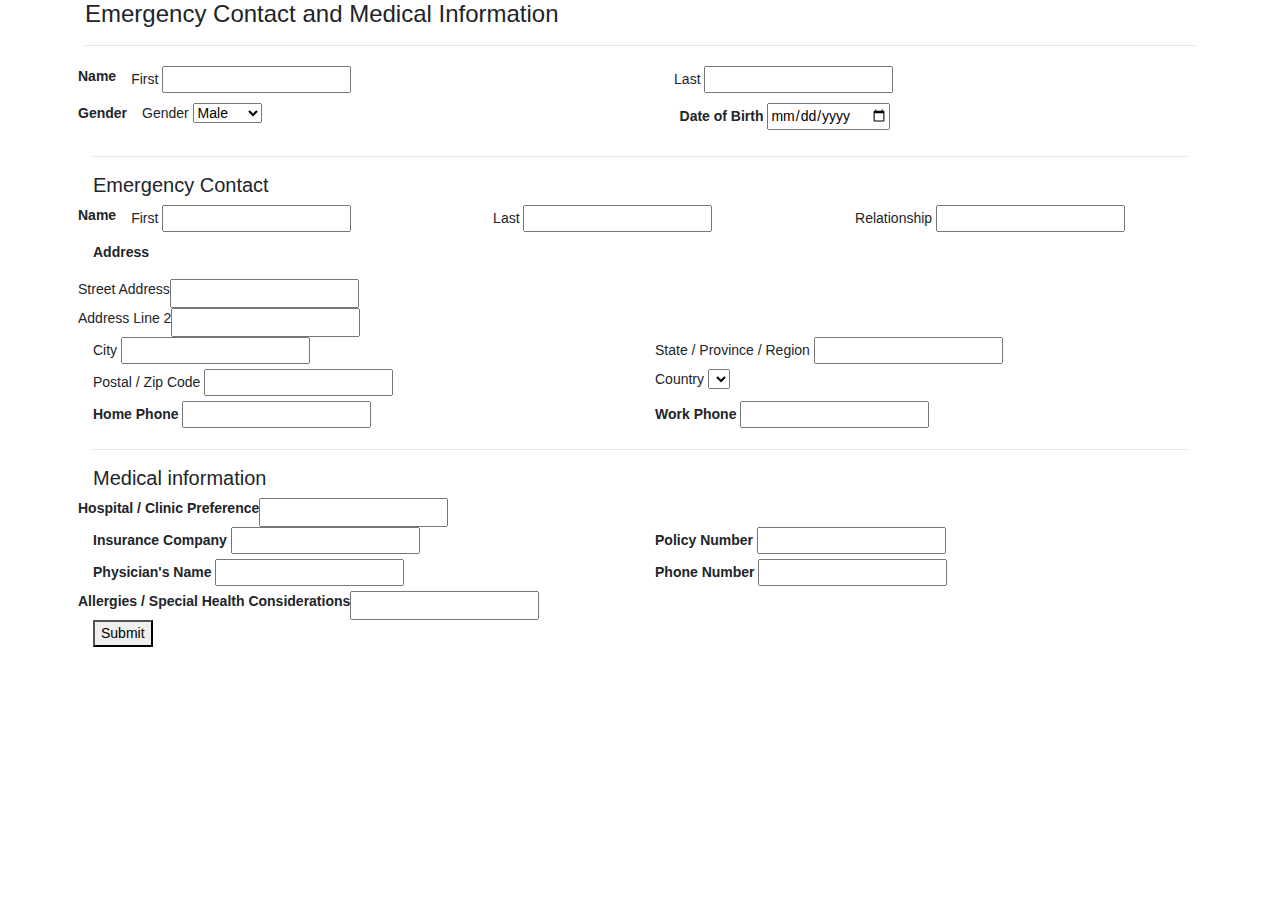
<file: index.html>
<!doctype html>
<html lang="en">
<head>
    <title>Medical Form</title>
    <!-- Required meta tags -->
    <meta charset="utf-8">
    <meta name="viewport" content="width=device-width, initial-scale=1, shrink-to-fit=no">

    <!-- Bootstrap CSS -->
    <link rel="stylesheet" href="https://stackpath.bootstrapcdn.com/bootstrap/4.3.1/css/bootstrap.min.css"
          integrity="sha384-ggOyR0iXCbMQv3Xipma34MD+dH/1fQ784/j6cY/iJTQUOhcWr7x9JvoRxT2MZw1T" crossorigin="anonymous">

    <link rel="stylesheet" type="text/css" href="style.css">

</head>

<body>

<div class="container">

    <h4>Emergency Contact and Medical Information</h4>
    <hr>

    <form class="form-control-sm">


        <div class="row">

            <p class="font-weight-bold">Name</p>

            <div class="col">
                <label class="label" for="first1">First</label>
                <input type="text" name="first1" id="first1">

            </div>

            <div class="col">
                <label for="last1">Last</label>
                <input type="text" name="last1" id="last1">
            </div>

        </div>

        <div class="row">

            <p class="font-weight-bold">Gender</p>

            <div class="col">

                <label for="gender">Gender</label>
                <select id="gender" name="gender">
                    <option value="male">Male</option>
                    <option value="female">Female</option>

                </select>

            </div>

            <div class="col">
                <label for="date" class="font-weight-bold">Date of Birth</label>
                <input type="date" name="date" id="date">
            </div>

        </div>

        <hr>

        <div>
            <h5>Emergency Contact</h5>

            <div class="row">

                <p class="font-weight-bold">Name</p>

                <div class="col">
                    <label class="label" for="first1">First</label>
                    <input type="text" name="first1" id="first1" required>

                </div>

                <div class="col">
                    <label for="last1">Last</label>
                    <input type="text" name="last1" id="last1" required>
                </div>

                <div class="col">
                    <label for="relationship">Relationship</label>
                    <input type="text" name="relationship" id="relationship">
                </div>
            </div>

            <p class="font-weight-bold">Address</p>

            <div class="row">
                <label for="street1">Street Address</label>
                <input type="text" name="street1" id="street1">
            </div>
            <div class="row">
                <label for="street2">Address Line 2</label>
                <input type="text" name="street2" id="street2">
            </div>

            <div class="row">

                <div class="col">
                    <label for="city">City</label>
                    <input type="text" name="city" id="city">
                </div>

                <div class="col">
                    <label for="state">State / Province / Region</label>
                    <input type="text" name="state" id="state">
                </div>
            </div>

            <div class="row">

                <div class="col">
                    <label for="zip">Postal / Zip Code</label>
                    <input type="number" name="zip" id="zip">
                </div>
                <div class="col">

                    <label for="country">Country</label>
                    <select id="country" name="country">
                        <option value=""></option>

                    </select>


                </div>

            </div>


            <div class="row">
                <div class="col">
                    <label for="home" class="font-weight-bold">Home Phone</label>
                    <input type="tel" name="home" id="home">
                </div>
                <div class="col">
                    <label for="work" class="font-weight-bold">Work Phone</label>
                    <input type="tel" name="work" id="work">
                </div>
            </div>

            <hr>

            <div>
                <h5>Medical information</h5>

                <div class="row">
                    <label for="clinic" class="font-weight-bold">Hospital / Clinic Preference</label>
                    <input type="text" name="clinic" id="clinic">
                </div>

                <div class="row">
                    <div class="col">
                        <label for="insurance" class="font-weight-bold">Insurance Company</label>
                        <input type="text" name="insurance" id="insurance">
                    </div>
                    <div class="col">
                        <label for="policy" class="font-weight-bold">Policy Number</label>
                        <input type="text" name="policy" id="policy">
                    </div>
                </div>

                <div class=row>
                    <div class="col">
                        <label for="physician" class="font-weight-bold">Physician's Name</label>
                        <input type="text" name="physician" id="physician">
                    </div>
                    <div class="col">
                        <label for="phone" class="font-weight-bold">Phone Number</label>
                        <input type="tel" name="phone" id="phone">
                    </div>
                </div>

                <div class="row">
                    <label for="allergies" class="font-weight-bold">Allergies / Special Health Considerations</label>
                    <input type="text" name="allergies" id="allergies">
                </div>

            <div>
                <button type="submit">Submit</button>
            </div>
        </div>
    </form>

</div>

</body>
</html>





<!-- Optional JavaScript -->
<!-- jQuery first, then Popper.js, then Bootstrap JS -->
<script src="https://code.jquery.com/jquery-3.3.1.slim.min.js"
        integrity="sha384-q8i/X+965DzO0rT7abK41JStQIAqVgRVzpbzo5smXKp4YfRvH+8abtTE1Pi6jizo"
        crossorigin="anonymous"></script>
<script src="https://cdnjs.cloudflare.com/ajax/libs/popper.js/1.14.7/umd/popper.min.js"
        integrity="sha384-UO2eT0CpHqdSJQ6hJty5KVphtPhzWj9WO1clHTMGa3JDZwrnQq4sF86dIHNDz0W1"
        crossorigin="anonymous"></script>
<script src="https://stackpath.bootstrapcdn.com/bootstrap/4.3.1/js/bootstrap.min.js"
        integrity="sha384-JjSmVgyd0p3pXB1rRibZUAYoIIy6OrQ6VrjIEaFf/nJGzIxFDsf4x0xIM+B07jRM"
        crossorigin="anonymous"></script>
</body>
</html>
</file>
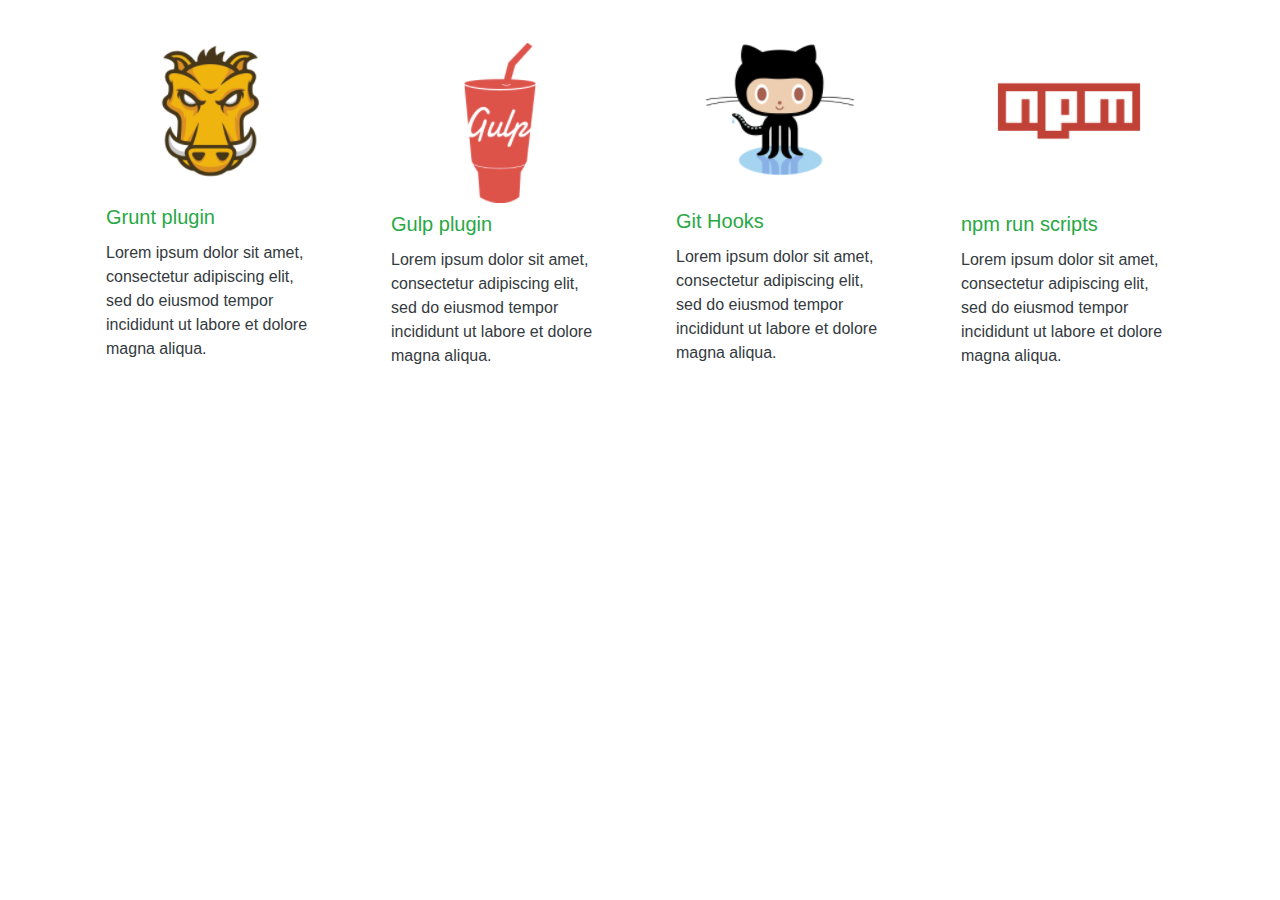
<file: 3zone/index.html>
<!doctype html>
<html lang="en">
<head>
    <title>zone benefits grid</title>
    <!-- Required meta tags -->
    <meta charset="utf-8">
    <meta name="viewport" content="width=device-width, initial-scale=1, shrink-to-fit=no">

    <!-- Bootstrap CSS -->
    <link rel="stylesheet" href="https://stackpath.bootstrapcdn.com/bootstrap/4.3.1/css/bootstrap.min.css"
          integrity="sha384-ggOyR0iXCbMQv3Xipma34MD+dH/1fQ784/j6cY/iJTQUOhcWr7x9JvoRxT2MZw1T" crossorigin="anonymous">
</head>
<body>

<div class="container">
    <div class="row">

        <div class="col-sm p-3 d-inline-block">

                <div class="card-body center-block">
                    <img src="hog.png" class="img-responsive center-block d-block mx-auto mb-3" alt="Responsive image">
                    <h5 class="card-title  text-success">Grunt plugin</h5>
                    <p class="card-text  text-dark"> Lorem ipsum dolor sit amet, consectetur adipiscing elit, sed do eiusmod tempor incididunt ut labore et dolore magna aliqua.</p>
                </div>
        </div>

        <div class="col-sm p-3 d-inline-block">

            <div class="card-body center-block">
                <img src="gulp.png" class="img-responsive center-block d-block mx-auto " alt="Responsive image">
                <h5 class="card-title text-success">Gulp plugin</h5>
                <p class="card-text text-dark"> Lorem ipsum dolor sit amet, consectetur adipiscing elit, sed do eiusmod tempor incididunt ut labore et dolore magna aliqua.</p>
            </div>
        </div>

        <div class="col-sm p-3 d-inline-block">

            <div class="card-body center-block">
                <img src="cat.png" class="img-responsive center-block d-block mx-auto mb-4" alt="Responsive image">
                <h5 class="card-title  text-success">Git Hooks</h5>
                <p class="card-text text-dark"> Lorem ipsum dolor sit amet, consectetur adipiscing elit, sed do eiusmod tempor incididunt ut labore et dolore magna aliqua.</p>
            </div>
        </div>

        <div class="col-sm p-3 d-inline-block">

            <div class="card-body center-block">
                <img src="npm.png" class="img-responsive center-block d-block mx-auto mb-4" alt="Responsive image">
                <h5 class="card-title text-success">npm run scripts</h5>
                <p class="card-text  text-dark"> Lorem ipsum dolor sit amet, consectetur adipiscing elit, sed do eiusmod tempor incididunt ut labore et dolore magna aliqua.</p>
            </div>
        </div>


    </div>
</div>







<!-- Optional JavaScript -->
<!-- jQuery first, then Popper.js, then Bootstrap JS -->
<script src="https://code.jquery.com/jquery-3.3.1.slim.min.js"
        integrity="sha384-q8i/X+965DzO0rT7abK41JStQIAqVgRVzpbzo5smXKp4YfRvH+8abtTE1Pi6jizo"
        crossorigin="anonymous"></script>
<script src="https://cdnjs.cloudflare.com/ajax/libs/popper.js/1.14.7/umd/popper.min.js"
        integrity="sha384-UO2eT0CpHqdSJQ6hJty5KVphtPhzWj9WO1clHTMGa3JDZwrnQq4sF86dIHNDz0W1"
        crossorigin="anonymous"></script>
<script src="https://stackpath.bootstrapcdn.com/bootstrap/4.3.1/js/bootstrap.min.js"
        integrity="sha384-JjSmVgyd0p3pXB1rRibZUAYoIIy6OrQ6VrjIEaFf/nJGzIxFDsf4x0xIM+B07jRM"
        crossorigin="anonymous"></script>
</body>
</html>
</file>
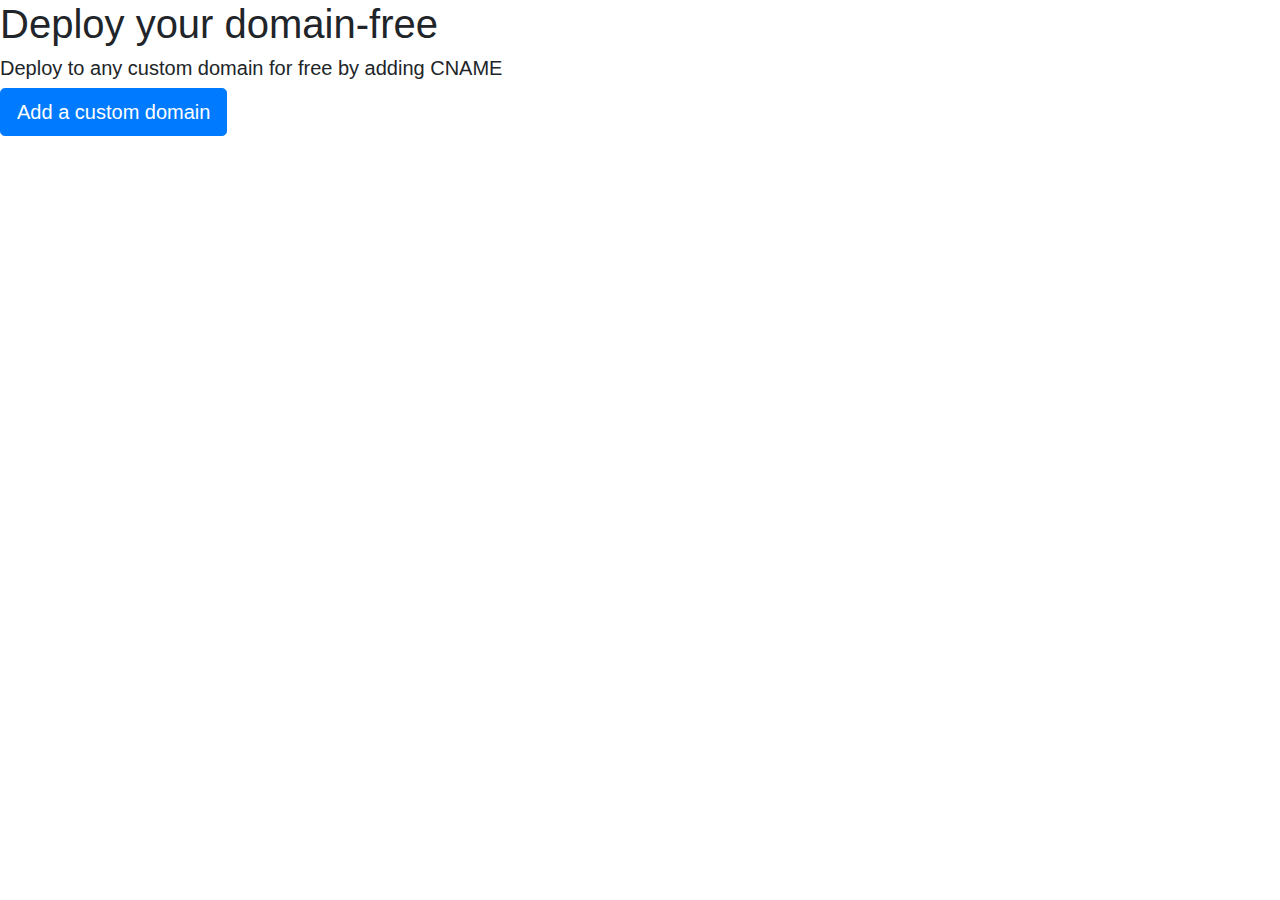
<file: 5zone/index.html>
<!doctype html>
<html lang="en">
<head>
    <title>CTA</title>
    <!-- Required meta tags -->
    <meta charset="utf-8">
    <meta name="viewport" content="width=device-width, initial-scale=1, shrink-to-fit=no">

    <!-- Bootstrap CSS -->
    <link rel="stylesheet" href="https://stackpath.bootstrapcdn.com/bootstrap/4.3.1/css/bootstrap.min.css"
          integrity="sha384-ggOyR0iXCbMQv3Xipma34MD+dH/1fQ784/j6cY/iJTQUOhcWr7x9JvoRxT2MZw1T" crossorigin="anonymous">
</head>
<body>

<h1>Deploy your domain-free</h1>

<h5>Deploy to any custom domain for free by adding CNAME</h5>

<button type="button" class="btn btn-primary btn-lg">Add a custom domain</button>


<!-- Optional JavaScript -->
<!-- jQuery first, then Popper.js, then Bootstrap JS -->
<script src="https://code.jquery.com/jquery-3.3.1.slim.min.js"
        integrity="sha384-q8i/X+965DzO0rT7abK41JStQIAqVgRVzpbzo5smXKp4YfRvH+8abtTE1Pi6jizo"
        crossorigin="anonymous"></script>
<script src="https://cdnjs.cloudflare.com/ajax/libs/popper.js/1.14.7/umd/popper.min.js"
        integrity="sha384-UO2eT0CpHqdSJQ6hJty5KVphtPhzWj9WO1clHTMGa3JDZwrnQq4sF86dIHNDz0W1"
        crossorigin="anonymous"></script>
<script src="https://stackpath.bootstrapcdn.com/bootstrap/4.3.1/js/bootstrap.min.js"
        integrity="sha384-JjSmVgyd0p3pXB1rRibZUAYoIIy6OrQ6VrjIEaFf/nJGzIxFDsf4x0xIM+B07jRM"
        crossorigin="anonymous"></script>
</body>
</html>
</file>
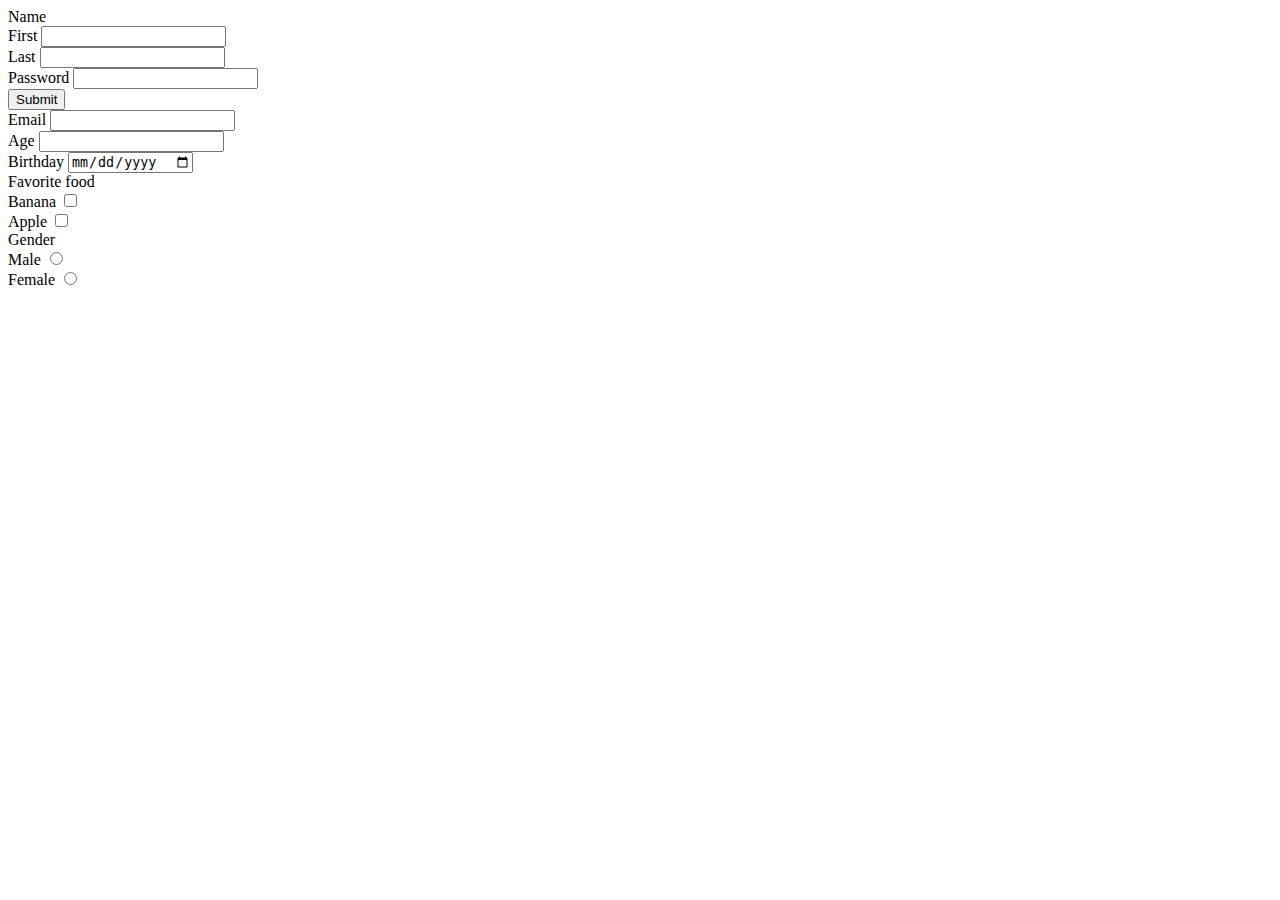
<file: form test.html>
<!doctype html>
<html lang="en">
<head>
    <meta charset="UTF-8">
    <meta name="viewport"
          content="width=device-width, user-scalable=no, initial-scale=1.0, maximum-scale=1.0, minimum-scale=1.0">
    <meta http-equiv="X-UA-Compatible" content="ie=edge">
    <title>Form</title>
</head>
<body>
    <form>
        <div>
            Name
            <div>
                <label for="first">First</label>
                <input type="text" name="first" id="first" required>
            </div>
            <div>
                <label for="last">Last</label>
                <input type="text" name="last" id="last" required>
            </div>
        </div>
        <div>
            <label for="password">Password</label>
            <input type="password" name="Password" id="password" required>
        </div>
        <div>
            <button type="submit">Submit</button>
        </div>
        <div>
            <label for="email">Email</label>
            <input type="email" name="email" id="email" required>
        </div>
        <div>
            <label for="age">Age</label>
            <input type="number" name="age" id="age">
        </div>
        <div>
            <label for="date">Birthday</label>
            <input type="date" name="date" id="date">
        </div>
        <div>
            Favorite food
            <div>
                <label for="banana">Banana</label>
                <input type="checkbox" name="banana" id="banana">
            </div>
            <div>
                <label for="apple">Apple</label>
                <input type="checkbox" name="apple" id="apple">
            </div>
        </div>
        <div>
            Gender
            <div>
                <label for="male">Male</label>
                <input type="radio" name="gender" id="male" value="male">
            </div>
            <div>
                <label for="female">Female</label>
                <input type="radio" name="gender" id="female" value="female">
            </div>
        </div>

    </form>
</body>
</html>
</file>
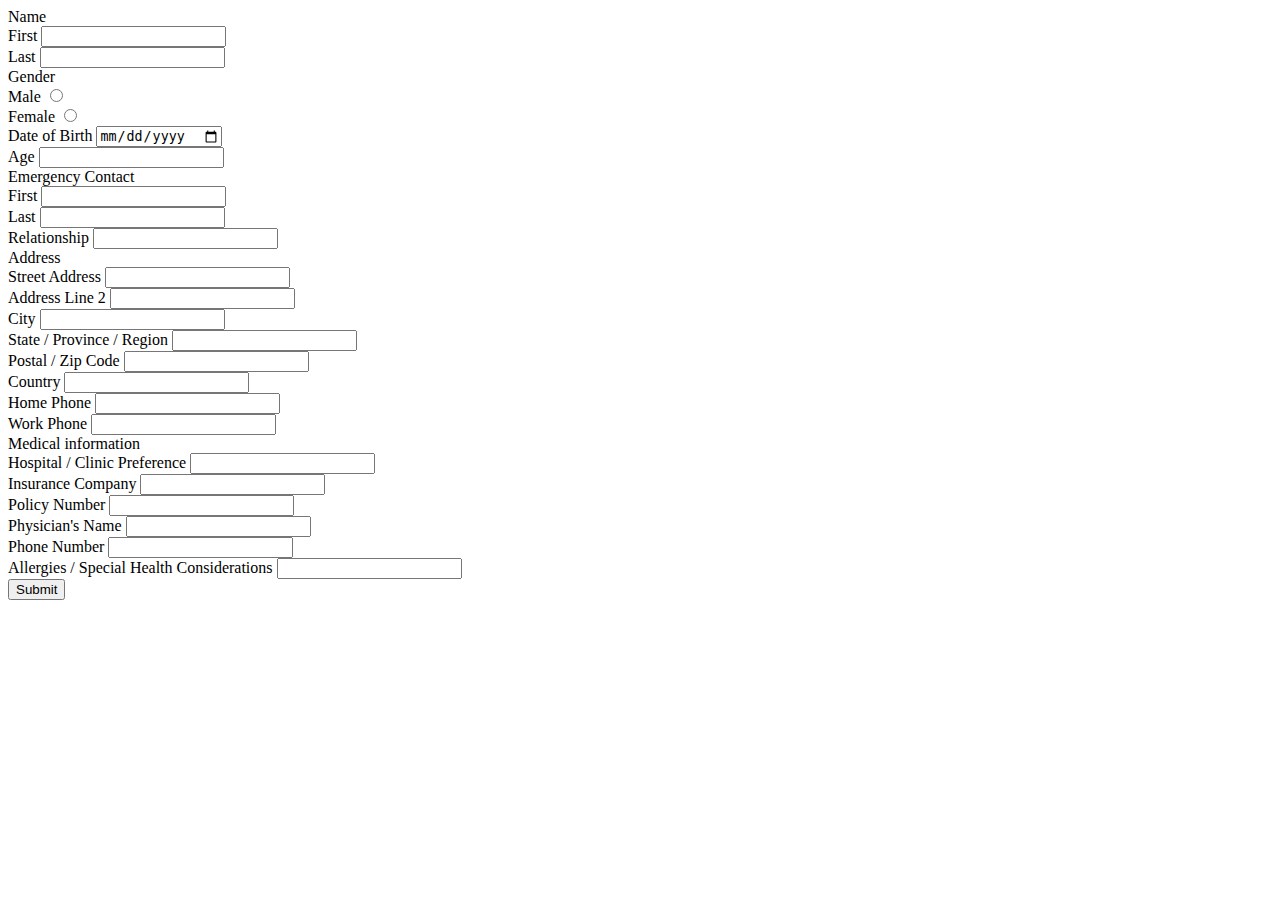
<file: medicalform.html>
<!doctype html>
<html lang="en">
<head>
    <meta charset="UTF-8">
    <meta name="viewport"
          content="width=device-width, user-scalable=no, initial-scale=1.0, maximum-scale=1.0, minimum-scale=1.0">
    <meta http-equiv="X-UA-Compatible" content="ie=edge">
    <link rel="stylesheet" type="text/css" href="style.css">
    <title>Form</title>
</head>
<body>
<form>
    <div>
        Name
        <div>
            <label for="first1">First</label>
            <input type="text" name="first1" id="first1" required>
        </div>
        <div>
            <label for="last1">Last</label>
            <input type="text" name="last1" id="last1" required>
        </div>
    </div>

    <div>
        Gender
        <div>
            <label for="male">Male</label>
            <input type="radio" name="gender" id="male" value="male">
        </div>
        <div>
            <label for="female">Female</label>
            <input type="radio" name="gender" id="female" value="female">
        </div>
    </div>

    <div>
        <label for="date">Date of Birth</label>
        <input type="date" name="date" id="date">
    </div>

    <div>
        <label for="age">Age</label>
        <input type="number" name="age" id="age">
    </div>

    <div>
        Emergency Contact
        <div>
            <label for="first">First</label>
            <input type="text" name="first" id="first" required>
        </div>
        <div>
            <label for="last">Last</label>
            <input type="text" name="last" id="last" required>
        </div>

        <div>
            <label for="relationship">Relationship</label>
            <input type="text" name="relationship" id="relationship">
        </div>
        Address
        <div>
            <label for="street1">Street Address</label>
            <input type="text" name="street1" id="street1">
        </div>
        <div>
            <label for="street2">Address Line 2</label>
            <input type="text" name="street2" id="street2">
        </div>
        <div>
            <label for="city">City</label>
            <input type="text" name="city" id="city">
        </div>
        <div>
            <label for="state">State / Province / Region</label>
            <input type="text" name="state" id="state">
        </div>
        <div>
            <label for="zip">Postal / Zip Code</label>
            <input type="number" name="zip" id="zip">
        </div>
        <div>
            <label for="country">Country</label>
            <input type="text" name="country" id="country">

        </div>

        <div>
            <div>
                <label for="home">Home Phone</label>
                <input type="number" name="home" id="home">
            </div>
            <div>
                <label for="work">Work Phone</label>
                <input type="number" name="work" id="work">
            </div>
        </div>
        <div>
            Medical information
            <div>
                <label for="clinic">Hospital / Clinic Preference</label>
                <input type="text" name="clinic" id="clinic">
            </div>
            <div>
                <label for="insurance">Insurance Company</label>
                <input type="text" name="insurance" id="insurance">
            </div>
            <div>
                <label for="policy">Policy Number</label>
                <input type="text" name="policy" id="policy">
            </div>
            <div>
                <label for="physician">Physician's Name</label>
                <input type="text" name="physician" id="physician">
            </div>
            <div>
                <label for="phone">Phone Number</label>
                <input type="number" name="phone" id="phone">
            </div>

        </div>
        <div>
            <label for="allergies">Allergies / Special Health Considerations</label>
            <input type="text" name="allergies" id="allergies">
        </div>
        <div>
            <button type="submit">Submit</button>
        </div>
    </div>
</form>

</body>
</html>
</file>
<file: style.css>
.outline-mode * {
    outline: 1px solid #000;
}
</file>
